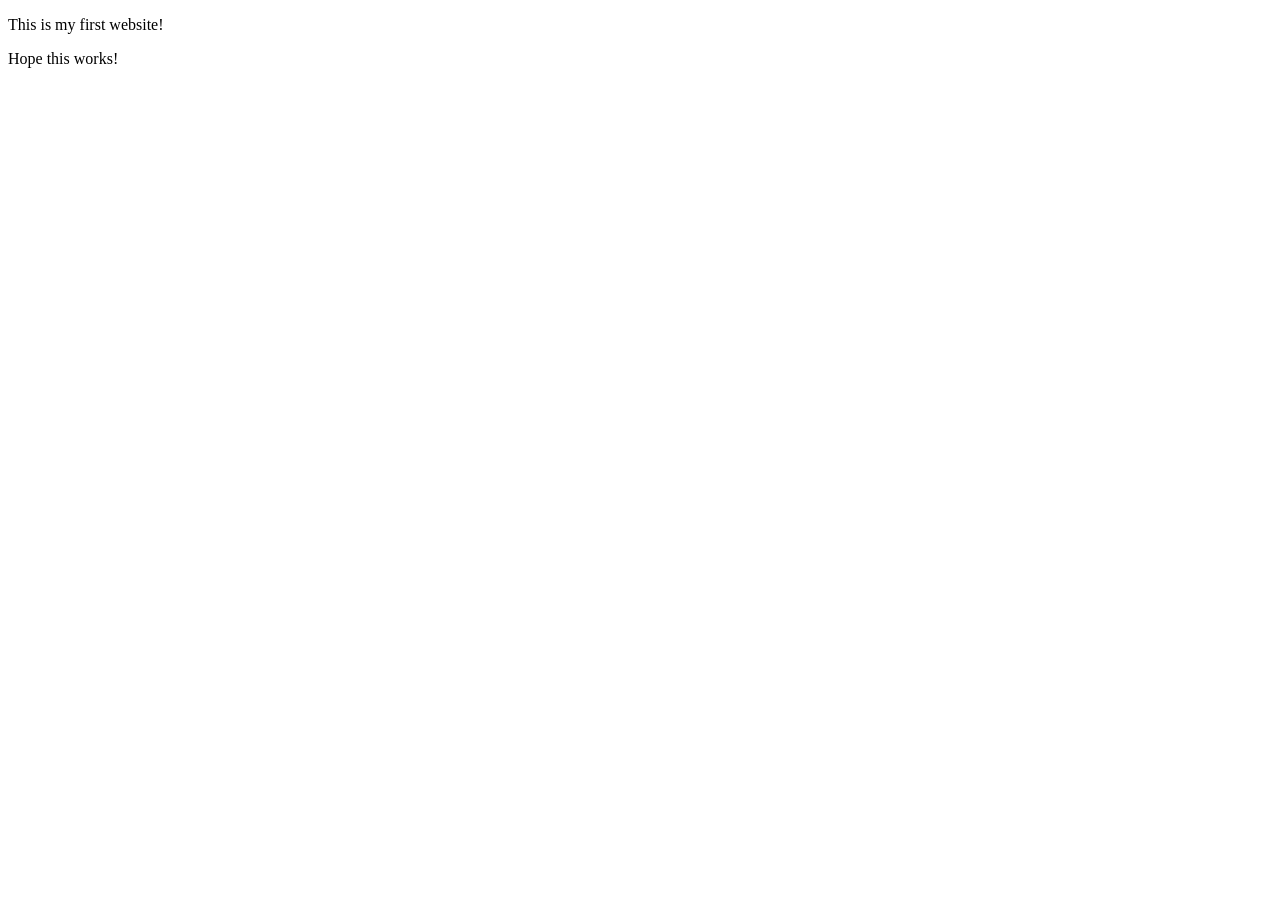
<file: index.html>
<!DOCTYPE html>
<html lang="en">
<head>
    <meta charset="UTF-8">
    <meta name="viewport" content="width=device-width, initial-scale=1.0">
    <title>Document</title>
</head>
<body>
    <p> This is my first website!</p>
    <p> Hope this works!</p>
</body>
</html>
</file>
